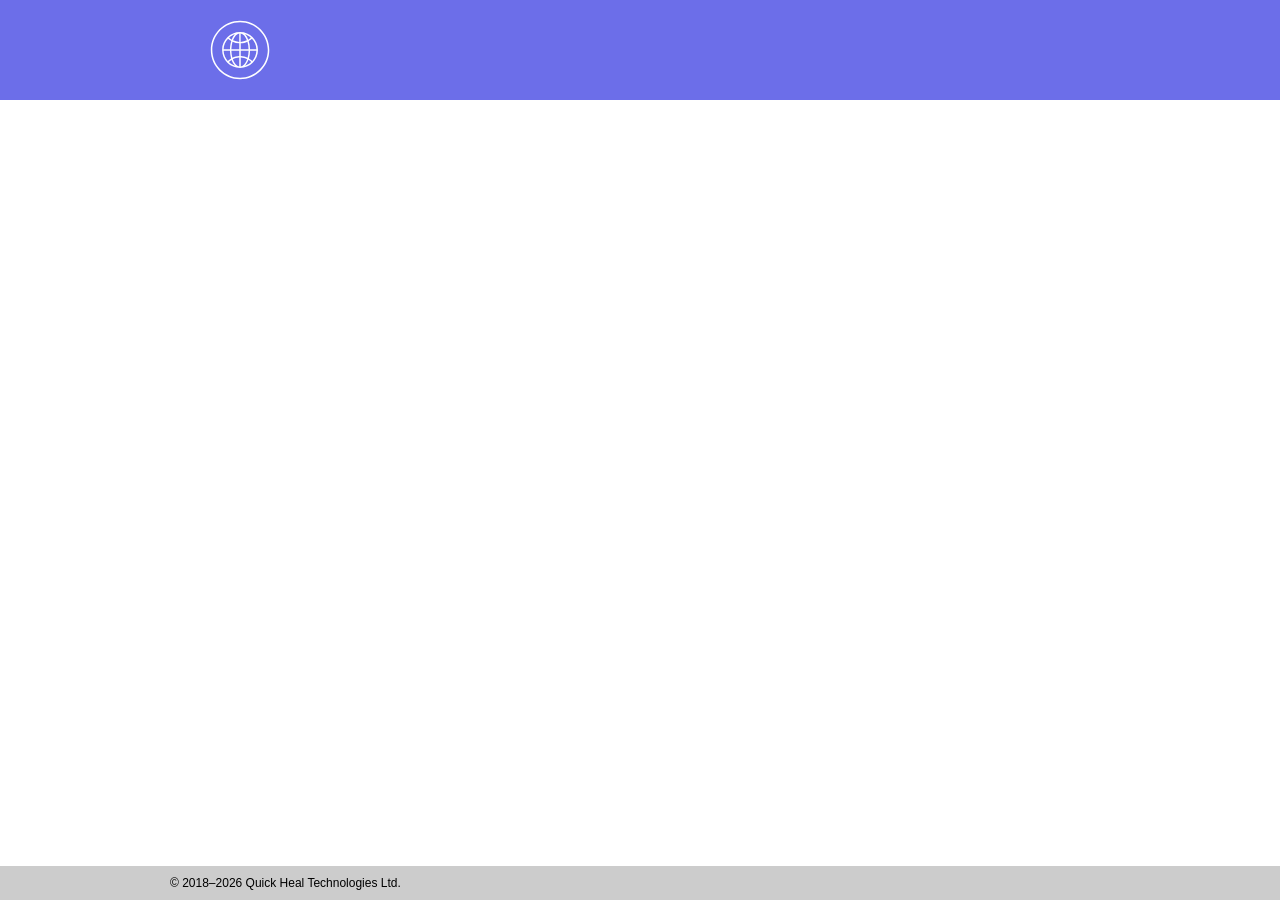
<file: edge-profile/Default/Extensions/gmcakipakpaigngokoccnbhdlhkkammg/2.11_0/core/denied.html>
<!DOCTYPE html PUBLIC "-//W3C//DTD XHTML 1.0 Transitional//EN" "http://www.w3.org/TR/xhtml1/DTD/xhtml1-transitional.dtd"><html xmlns="http://www.w3.org/1999/xhtml"><head><meta http-equiv="Content-Type" content="text/html; charset=UTF-8"><title id="apptitle"></title><style>*{margin:0}body,html{height:100%;font-family:'Open Sans','Segoe UI',SegoeUI,Arial,Helvetica,sans-serif}#wrapper{max-width:940px;width:100%;margin:0 auto}.header{padding:20px 40px;width:100%;top:0;position:fixed;background:#6c6ee9;color:#fff}.site-footer{position:fixed;bottom:0;width:100%;padding:10px 0;background:#ccc}.col-left{float:left;width:70px;text-align:left;height:60px}.error-head{font-weight:700;font-size:20px;color:red;padding:20px 0}.title{font-weight:700;margin-top:20px}p{margin-bottom:20px}a{text-decoration:none;color:#000;border-bottom:1px dotted}a:hover{color:red;border:none}</style></head><body><!-- Header --><div class="header"><div id="wrapper" class="qh-bp"><div class="col-left"><!-- Feature Icon --> <svg version="1.1" id="Layer_1" xmlns="http://www.w3.org/2000/svg" xmlns:xlink="http://www.w3.org/1999/xlink" x="0px" y="0px" width="60px" height="60px" viewBox="0 0 59.5 59.5" style="enable-background:new 0 0 59.5 59.5" xml:space="preserve"><style type="text/css">.st0{fill:#fff}</style><g><path class="st0" d="M29.8,12c-9.8,0-17.8,8-17.8,17.8s8,17.8,17.8,17.8s17.8-8,17.8-17.8S39.6,12,29.8,12z M39.7,29												c-0.1-3-0.5-5.7-1.3-8.1c1.1-0.6,2.2-1.4,3.2-2.3C44.2,21.4,45.9,25,46,29c0,0-0.1,0-0.1,0H39.7z M36.6,20.2												c-1.9,0.9-4,1.4-6.2,1.5v-8.2C33,13.9,35.2,16.4,36.6,20.2z M34.6,14.2c2.2,0.7,4.2,1.9,5.9,3.4c-0.8,0.7-1.7,1.4-2.6,1.9												C37.1,17.3,36,15.5,34.6,14.2z M29,13.5v8.2c-2.2-0.1-4.2-0.6-6.2-1.5C24.3,16.4,26.5,13.9,29,13.5z M21.5,19.5												c-0.9-0.5-1.8-1.2-2.6-1.9c1.7-1.5,3.7-2.7,5.9-3.4C23.5,15.5,22.4,17.3,21.5,19.5z M29,23.1V29h-7.8c0.1-2.7,0.5-5.2,1.1-7.5												C24.5,22.5,26.7,23,29,23.1z M29,30.5v5.3c-2.4,0.1-4.7,0.7-6.8,1.7c-0.6-2.1-0.9-4.5-1-7H29z M29,37.3v8.7c0,0,0,0,0,0.1												c-2.6-0.4-4.9-3.1-6.4-7.1C24.6,37.9,26.8,37.4,29,37.3z M24.9,45.3c-2.3-0.7-4.5-2-6.2-3.6c0.8-0.8,1.8-1.5,2.7-2.1												C22.3,42,23.5,43.9,24.9,45.3z M30.5,46C30.5,46,30.5,46,30.5,46l0-8.8c2.2,0.1,4.4,0.6,6.4,1.6C35.4,42.8,33.1,45.6,30.5,46z												 M38.1,39.5c1,0.6,1.9,1.3,2.8,2.1c-1.8,1.7-3.9,3-6.3,3.7C36.1,43.9,37.3,41.9,38.1,39.5z M30.5,35.8v-5.3h7.8												c-0.1,2.5-0.4,4.8-1,6.9C35.2,36.4,32.9,35.9,30.5,35.8z M30.5,29v-5.9c2.3-0.1,4.6-0.6,6.6-1.6c0.7,2.2,1.1,4.7,1.1,7.5H30.5z												 M17.9,18.6c1,0.9,2.1,1.7,3.2,2.3c-0.8,2.4-1.2,5.2-1.3,8.1h-6.3c0,0,0,0,0,0C13.6,25,15.3,21.3,17.9,18.6z M13.5,30.5												C13.5,30.5,13.5,30.5,13.5,30.5l6.3,0c0.1,2.8,0.5,5.4,1.1,7.7c-1.2,0.7-2.3,1.5-3.3,2.5C15.2,37.9,13.6,34.4,13.5,30.5z M42,40.6												c-1-1-2.2-1.8-3.4-2.5c0.7-2.3,1.1-4.9,1.1-7.6h6.2c0,0,0.1,0,0.1,0C45.9,34.3,44.4,37.8,42,40.6z"></path><path class="st0" d="M29.8,0.8c-16,0-29,13-29,29c0,16,13,29,29,29s29-13,29-29C58.8,13.8,45.7,0.8,29.8,0.8z M29.8,57.3												c-15.2,0-27.5-12.4-27.5-27.5c0-15.2,12.4-27.5,27.5-27.5s27.5,12.4,27.5,27.5C57.3,44.9,44.9,57.3,29.8,57.3z"></path></g></svg><!-- End Feature Icon --></div><div class="col-right"><span id="product" style="font-weight:400;font-size:17px"></span><br><span id="feature" style="font-weight:700;font-size:30px"></span></div></div></div><!-- Content --><div style="padding:20px 40px;width:100%;top:0;position:fixed"><div id="wrapper"><p id="featuremsg" style="margin-top:100px"></p><p id="gacinfo"></p><p id="yalinfo"></p><h1 class="error-head" id="mainmsg"></h1><p id="submsg"></p></div></div><!-- Footer --><div class="site-footer"><div id="wrapper" style="font-size:12px">© 2018–2026 Quick Heal Technologies Ltd.</div></div><script src="denied.js"></script></body></html>
</file>
